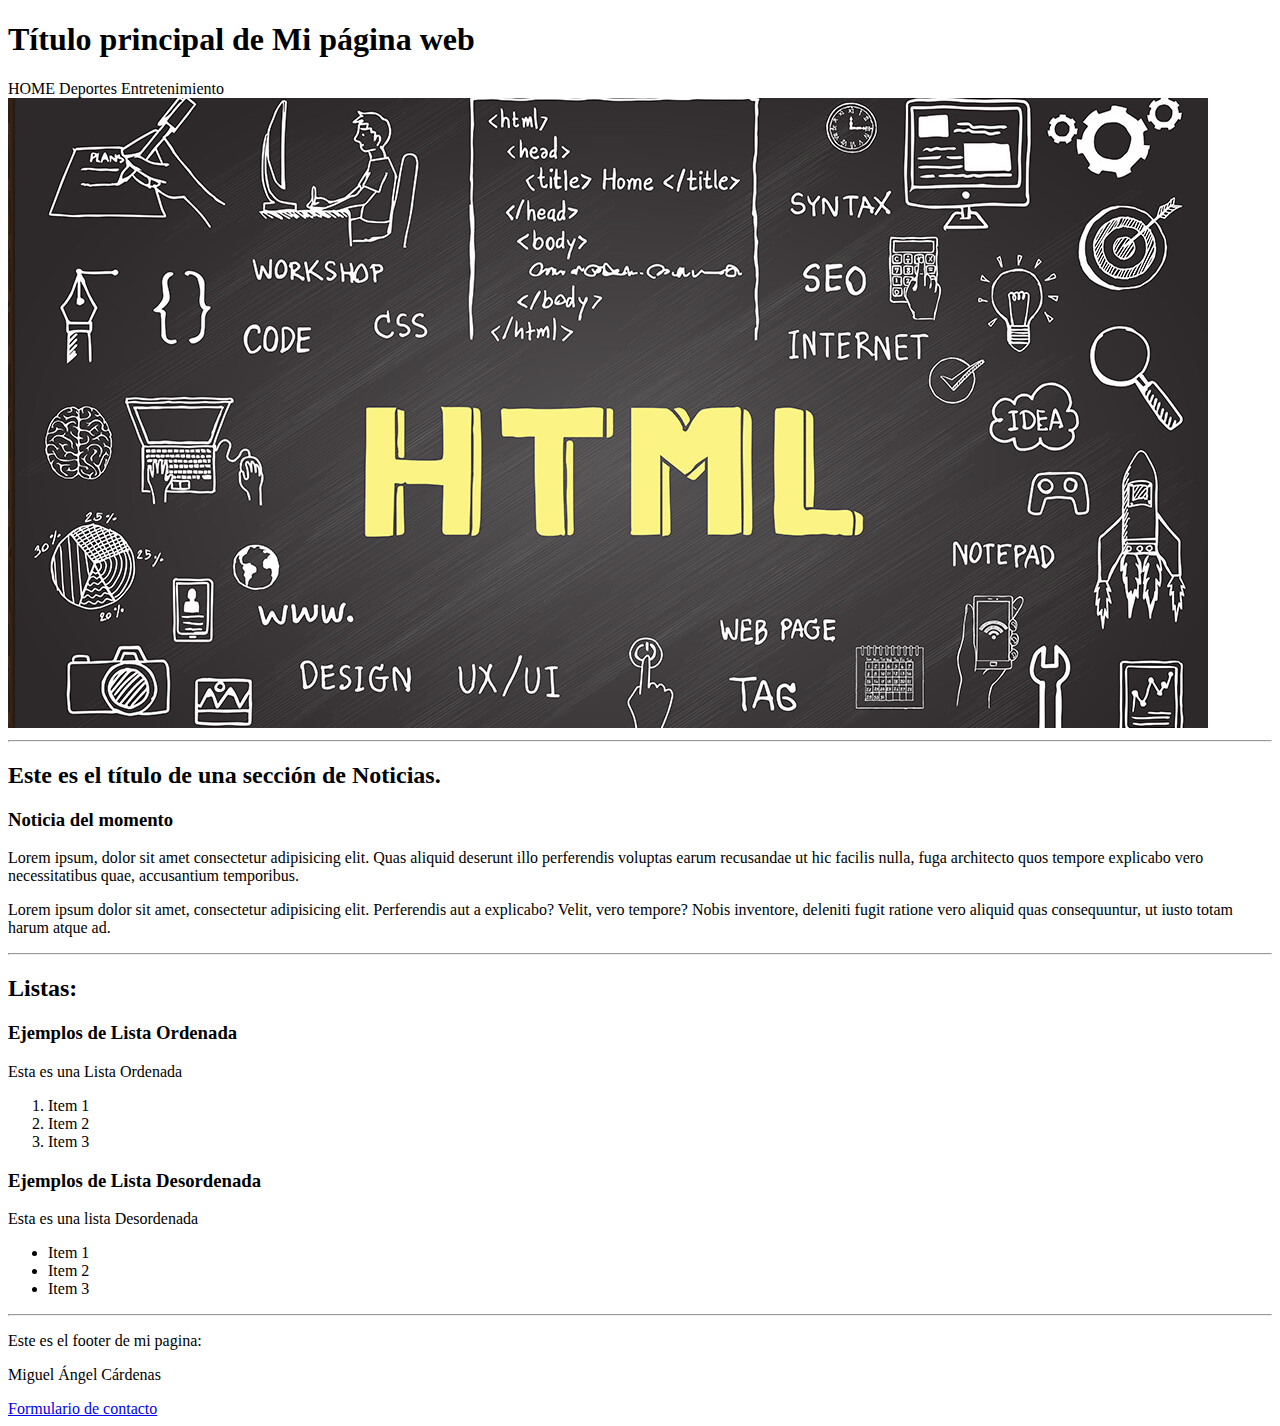
<file: C3-HTML/index.html>
<!DOCTYPE html>
<html lang="es">

<head>
    <meta charset="UTF-8">
    <meta name="viewport" content="width=device-width, initial-scale=1.0">
    <title>Henry C3 - HTML</title>
</head>

<body>
    <!-- Etiquetas de formato -->

    <header>
        <!-- Etiquetas H (Header) -->
        <!-- Nos permiten poner en nuestras paginas una gerarquia de titulos,
      se pueden utilizar desde H1 hasta H6 -->
        <h1>Título principal de Mi página web</h1>

        <!-- span -->
        <!-- nos permite agrupar textos cortos en una sola linea. -->

        <span>HOME</span>
        <span>Deportes</span>
        <span>Entretenimiento</span>

    </header>

    <main>

        <img src="./img/html-tagst.jpg" alt="">


        <!-- hr e una etiqueta que se cierra a si misma. nos ayuda a dividir una seccion -->
        <hr />

        <section>

            <article>

                <h2>Este es el título de una sección de Noticias.</h2>
                <h3>Noticia del momento</h3>

                <div>

                    <!-- Etiqueta P -->
                    <!-- Nos permite generar pun espacio donde tendremos parrafos especificos en nuestra pagina web -->
                    <p>Lorem ipsum, dolor sit amet consectetur adipisicing elit. Quas aliquid deserunt illo perferendis
                        voluptas
                        earum recusandae ut hic facilis nulla, fuga architecto quos tempore explicabo vero
                        necessitatibus
                        quae,
                        accusantium temporibus.</p>
                    <p>Lorem ipsum dolor sit amet, consectetur adipisicing elit. Perferendis aut a explicabo? Velit,
                        vero tempore? Nobis inventore, deleniti fugit ratione vero aliquid quas consequuntur, ut iusto
                        totam harum atque ad.</p>
                </div>
            </article>

            <hr />
            <article>
                <h2>Listas:</h2>
                <h3>Ejemplos de Lista Ordenada</h3>

                <!-- LISTAS -->

                <!-- Lista Ordenada (ol) -->
                <p>Esta es una Lista Ordenada</p>
                <ol>
                    <li>Item 1</li>
                    <li>Item 2</li>
                    <li>Item 3</li>
                </ol>

                <!-- Lista Desordenada (ul) -->
                <h3>Ejemplos de Lista Desordenada</h3>
                <p>Esta es una lista Desordenada</p>
                <ul>
                    <li>Item 1</li>
                    <li>Item 2</li>
                    <li>Item 3</li>
                </ul>
            </article>
        </section>

    </main>

    <!-- Etiquetas de bloques -->

    <!-- Las etiquetas de bloque son elementos que se utilizan para crear secciones de contenido en una página web. Estas etiquetas tienen un comportamiento por defecto que hace que ocupen todo el ancho disponible de su contenedor principal y se colocan en una línea nueva, lo que crea un efecto de separación vertical en el diseño de la página. -->

    <!-- Etiquetas de contenido -->

    <!-- Las etiquetas de contenido son aquellas que se utilizan para marcar contenido dentro de un documento HTML. Estas etiquetas permiten definir diferentes tipos de elementos, como texto, imágenes, enlaces, listas, tablas, párrafos y más, para que el navegador web pueda interpretar y mostrar el contenido de manera adecuada. -->
    <hr />


    <footer>
        <p>Este es el footer de mi pagina:</p>
        <p>Miguel Ángel Cárdenas</p>
        <!-- la etiqueta a, nos permite crear un enlace que nos puede dirigir a otra pagina o a otra seccion, esta acompañada de atributos que le indicaran a nuestro codigo que funcion realizar. -->
        <!-- href, es un atributo que nos guiara dentro de la etiqueta a, para ir a la pagina deseada. -->
        <a href="./contacto.html">Formulario de contacto</a>

    </footer>



</body>

</html>
</file>
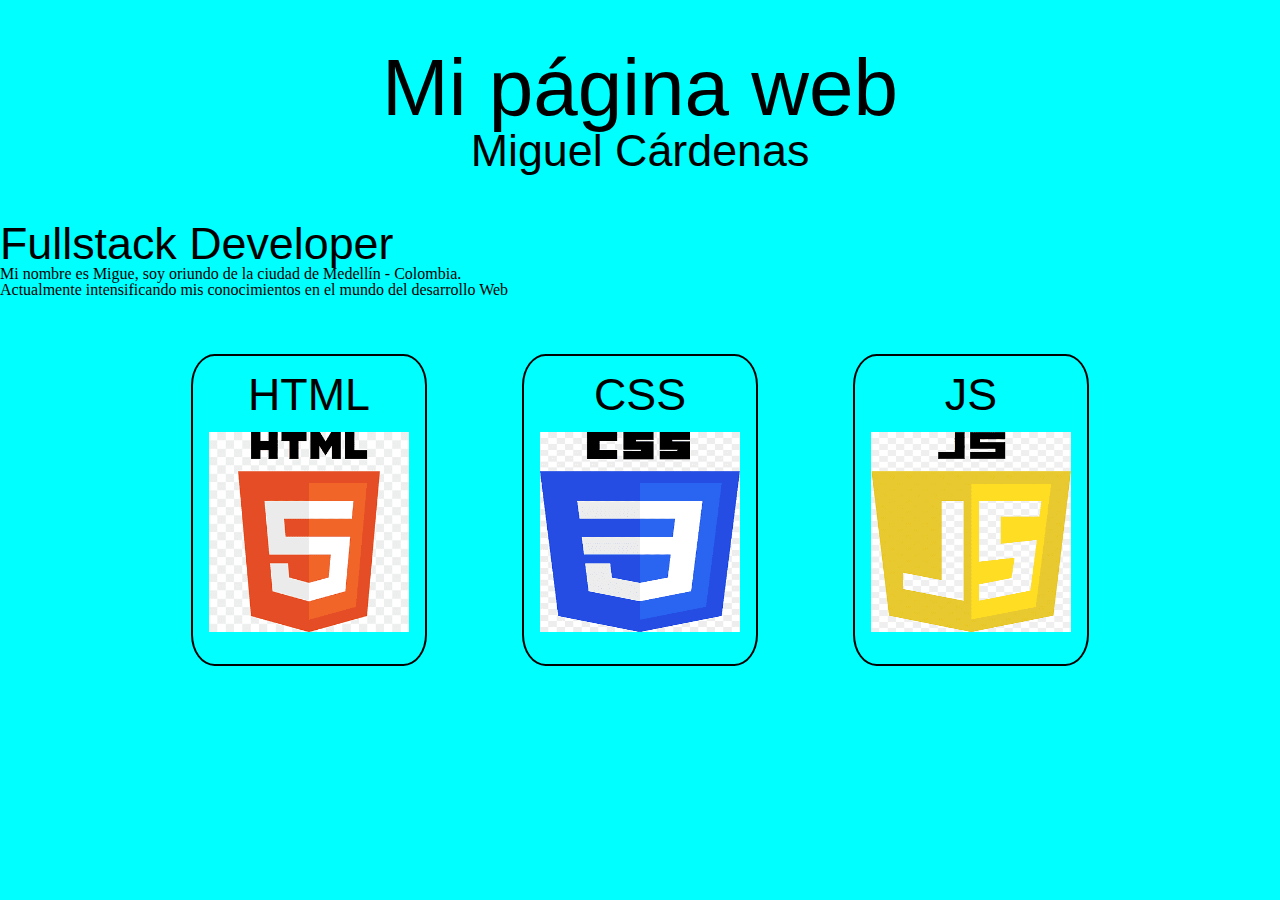
<file: C4-CSS/index.html>
<!DOCTYPE html>
<html lang="en">

<head>
    <meta charset="UTF-8">
    <meta name="viewport" content="width=device-width, initial-scale=1.0">
    <title>Mi pagina WEB</title>
    <link rel="stylesheet" href="./css/style.css">
    <link rel="stylesheet" href="./css/reset.css">
</head>

<body class="fondo">
    <header>
        <div id="titulos">
            <h1 class="nombreClase" id="idPrincipal">Mi página web</h1>
            <h2 class="nombreClase">Miguel Cárdenas</h2>
        </div>

    </header>
    <main>
        <article>
            <h3 class="nombreClase">Fullstack Developer</h3>
            <p>Mi nombre es Migue, soy oriundo de la ciudad de Medellín - Colombia.</p>
            <p>Actualmente intensificando mis conocimientos en el mundo del desarrollo Web</p>
        </article>
        <article>
            <div id="cards-container">
                <div class="cards">
                    <h4 class="nombreClase">HTML</h4>
                    <img src="./img/html2.png" alt="" class="logo">
                </div>
                <div class="cards">
                    <h4 class="nombreClase">CSS</h4>
                    <img src="./img/css.png" alt="" class="logo">
                </div>
                <div class="cards">
                    <h4 class="nombreClase">JS</h4>
                    <img src="./img/js.png" alt="" class="logo">
                </div>
            </div>

        </article>

    </main>
</body>

</html>
</file>
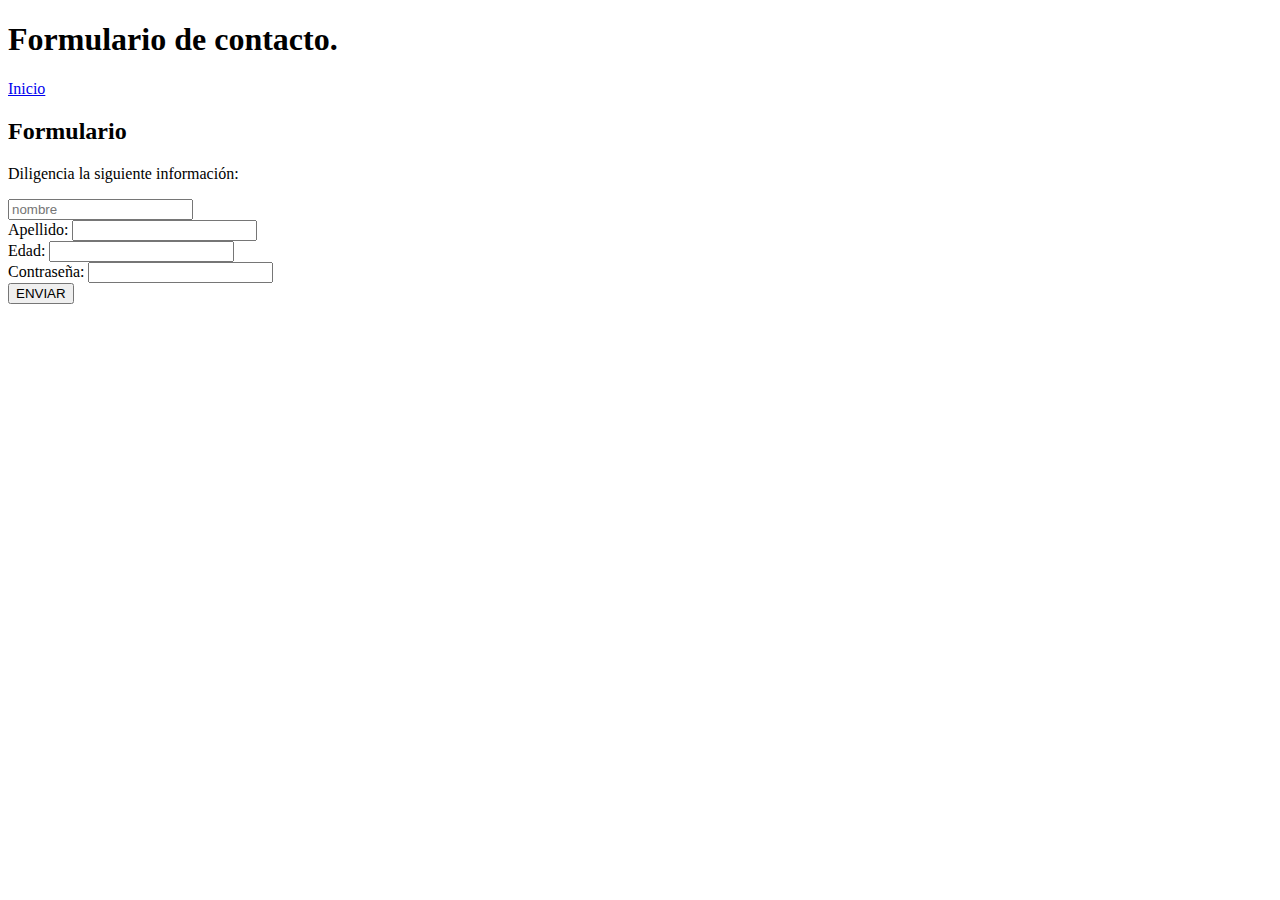
<file: C3-HTML/contacto.html>
<!DOCTYPE html>
<html lang="es">
<head>
    <meta charset="UTF-8">
    <meta name="viewport" content="width=device-width, initial-scale=1.0">
    <title>Formulario de contacto</title>
</head>
<body>
    <header>
        <h1>Formulario de contacto.</h1>

        <span><a href="./index.html">Inicio</a></span>
    </header>
    <main>
        <section>
            <h2>Formulario</h2>
            <p>Diligencia la siguiente información:</p>

            <form action="">
                <div>
                    <input type="text" name="nombre" id="" placeholder="nombre">
                </div>
                <div>
                    <label for="apellido">Apellido: </label>
                    <input type="text" name="apellido">
                </div>
                <div>
                    <label for="edad">Edad: </label>
                    <input type="number" name="edad">
                </div>
                <div>
                    <label for="contrasena">Contraseña: </label>
                    <input type="password" name="contrasena" id="">
                </div>
                <button>ENVIAR</button>
            </form>
        </section>
        
    </main>
    
</body>
</html>
</file>
<file: C4-CSS/css/style.css>
/* selectores y gerarquia en css */


/* podemos utilizar el nombre de la etiqueta que deseamos modificar. */
/* Etiquetas */

body{
    background-color: cyan;
}


/* clases */
/* Le podemos dar el nombre a las etiquetas que deseemos y darselo a todos los elementos que quiero compartan este mismo diseño */

.nombreClase{
    font-family: 'Lucida Sans', 'Lucida Sans Regular', 'Lucida Grande', 'Lucida Sans Unicode', Geneva, Verdana, sans-serif;
    font-size: 2.8em;
}

.logo{
    width: 200px;
    height: 200px;
}

.cards{
    border: 2px solid black;
    width: fit-content;
    padding: 1em 1em 2em 1em;
    border-radius: 10%;
    transition: 1s;
    display: flex;
    flex-direction: column;
    gap: 1em;
    align-items: center;
}

.cards:hover{
    background-color: blue;
}

/* ID */
/* Si deseo un diseño especifico a una unica etiqueta, podemos identificar de forma unica un elemento HTML con un ID, este nunca se debe repetir en ningun otro elemento */

#idPrincipal{
    font-size: 5em;
}

#titulos{
   
    width: 65vw;
    /* X vw - x porcentaje de la pantalla donde este */
    margin: auto;
    padding: 3em;
    display: flex;
    flex-direction: column;
    align-items: center;
}

#cards-container{
   
    width: 85vw;
    margin: auto;
    margin-top: 1.5em;
    /* border: 2px solid black; */
    border-radius: 15px;
    padding: 2em; 
    display: flex;
    flex-direction: row;
    justify-content: space-evenly; 
}


/* medidas absolutas
-pixeles (px)
-centimetros (cm) */

/* medidas relativas
-em tamaño de puente base */

/* propiedades CSS
https://www.mclibre.org/consultar/htmlcss/css/css-propiedades.html# */


/* Flexbox es un valor dentro de CSS destinado a la propiedad display. Permite posicionar, alinear y direccionar los elementos HTML en la pantalla de una manera muy sencilla... */
</file>
